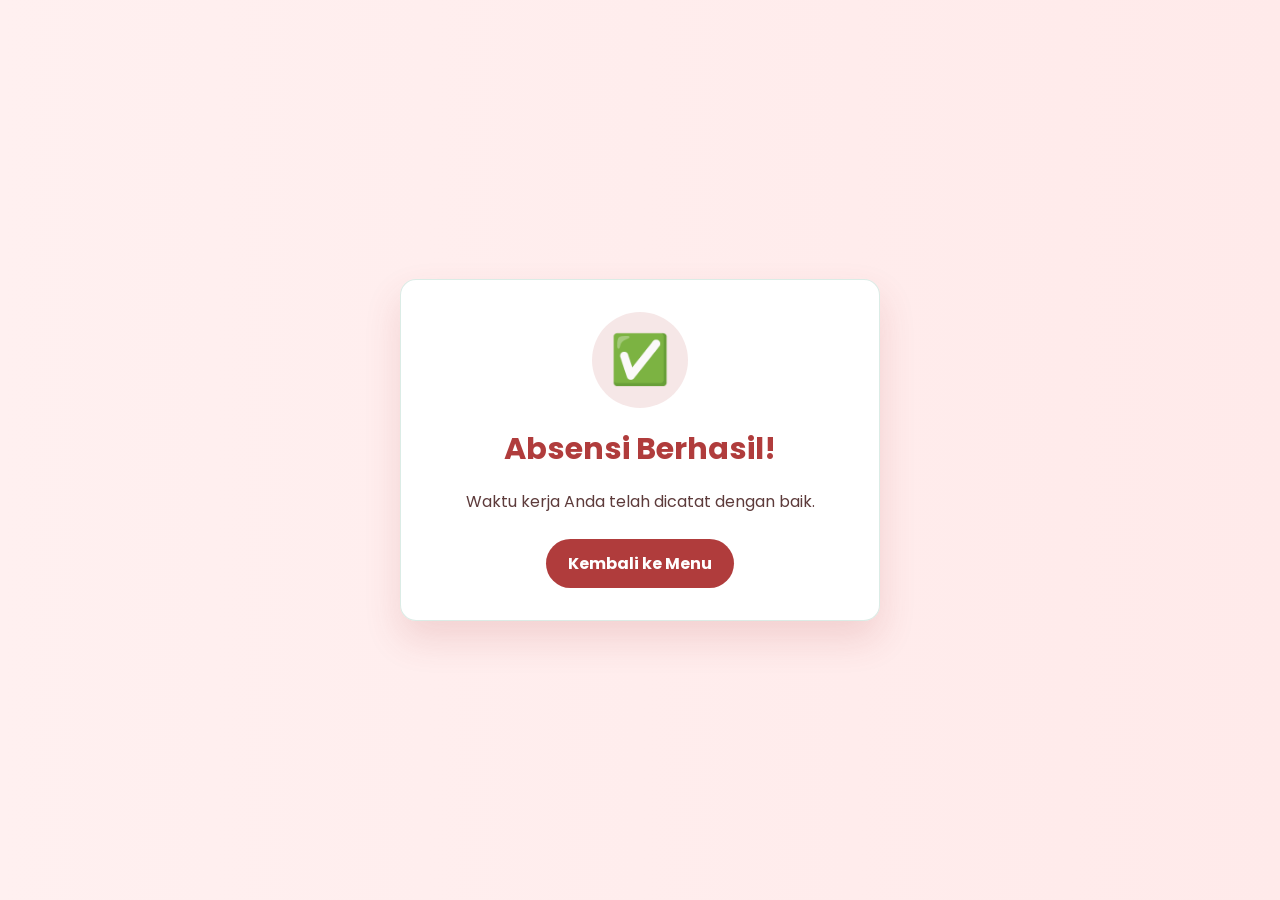
<file: page2.html>
<!DOCTYPE html>
<html lang="id">

<head>
    <meta charset="UTF-8">
    <meta name="viewport" content="width=device-width, initial-scale=1.0">
    <title>Absensi</title>
    <link href="https://fonts.googleapis.com/css2?family=Poppins:wght@400;600&display=swap" rel="stylesheet">
    <link rel="stylesheet" href="style.css">
    <link rel="icon" href="icon.png">

</head>

<body>
    <div class="confetti-container" aria-hidden="true"></div>
    <main class="success-page">
        <section class="success-card" id="successCard">
            <div class="success-icon" id="successIcon">✅</div>
            <h1 id="successTitle">Absensi Berhasil!</h1>
            <p id="successMessage">Terima kasih, data absensi Anda sudah terkirim.</p>
            <div class="success-timer hidden" id="successTimer">
                <div class="timer-label">Durasi Istirahat</div>
                <div class="big-time" id="successElapsed">00:00:00</div>
            </div>
            <a href="index.html" class="success-button">Kembali ke Menu</a>
        </section>
    </main>
    <script>
        const colors = ['#ff6b6b', '#ffca3a', '#8ac926', '#1982c4', '#6a4c93'];
        const container = document.querySelector('.confetti-container');
        function createConfetti() {
            for (let i = 0; i < 20; i++) {
                const confetti = document.createElement('span');
                confetti.className = 'confetti-piece';
                const size = Math.random() * 10 + 8;
                const left = Math.random() * 100;
                const delay = Math.random() * 1.5;
                const duration = Math.random() * 1.2 + 1.8;
                confetti.style.width = `${size}px`;
                confetti.style.height = `${size * 0.4}px`;
                confetti.style.left = `${left}%`;
                confetti.style.backgroundColor = colors[Math.floor(Math.random() * colors.length)];
                confetti.style.animationDelay = `${delay}s`;
                confetti.style.animationDuration = `${duration}s`;
                container.appendChild(confetti);
                confetti.addEventListener('animationend', () => confetti.remove());
            }
        }

        function getStatusFromUrl() {
            const params = new URLSearchParams(window.location.search);
            return params.get('status') || 'Absensi';
        }

        function setSuccessContent(status) {
            const title = document.getElementById('successTitle');
            const message = document.getElementById('successMessage');
            const icon = document.getElementById('successIcon');
            const card = document.getElementById('successCard');

            const map = {
                Absensi: {
                    title: 'Absensi Berhasil!',
                    message: 'Waktu kerja Anda telah dicatat dengan baik.',
                    icon: '✅',
                    className: 'absensi'
                },
                Istirahat: {
                    title: 'Istirahat Tercatat!',
                    message: 'Waktu istirahatmu sudah berhasil disimpan.',
                    icon: '☕',
                    className: 'istirahat'
                },
                Bebas: {
                    title: 'Absensi Bebas!',
                    message: 'Kegiatan bebas Anda sudah tercatat.',
                    icon: '✨',
                    className: 'bebas'
                }
            };

            const statusData = map[status] || map.Absensi;
            title.textContent = statusData.title;
            message.textContent = statusData.message;
            icon.textContent = statusData.icon;
            card.classList.add(statusData.className);
        }

        function formatTime(ms) {
            const s = Math.floor(ms / 1000);
            const hh = String(Math.floor(s / 3600)).padStart(2, '0');
            const mm = String(Math.floor((s % 3600) / 60)).padStart(2, '0');
            const ss = String(s % 60).padStart(2, '0');
            return `${hh}:${mm}:${ss}`;
        }

        function showSuccessTimer(durationMs) {
            const successTimer = document.getElementById('successTimer');
            const successElapsed = document.getElementById('successElapsed');
            if (!successTimer || !successElapsed) return;
            successElapsed.textContent = formatTime(durationMs);
            successTimer.classList.remove('hidden');
        }

        document.addEventListener('DOMContentLoaded', () => {
            const status = getStatusFromUrl();
            setSuccessContent(status);
            if (status === 'Istirahat') {
                const storedDuration = Number(localStorage.getItem('lastIstirahatDuration') || '0');
                showSuccessTimer(storedDuration);
            }
            createConfetti();
            setTimeout(createConfetti, 600);
            setTimeout(createConfetti, 1200);
        });
    </script>
</body>

</html>
</file>
<file: style.css>
:root {
    --maroon: #b03c3c;
    --soft-bg: #fef6f6;
    --text-color: #2e2e2e;
    --radius: 16px;
}

* {
    box-sizing: border-box;
    transition: all 0.3s ease;
}

body {
    margin: 0;
    font-family: 'Poppins', sans-serif;
    background: linear-gradient(to right, #fff0f0, #ffeaea);
    color: var(--text-color);
    display: flex;
    justify-content: center;
    align-items: center;
    min-height: 100vh;
    padding: 20px;
}

.hidden {
    display: none !important;
}

.main-menu,
form {
    width: 100%;
    max-width: 520px;
}

.main-menu {
    background: rgba(255, 255, 255, 0.94);
    border-radius: var(--radius);
    box-shadow: 0 10px 28px rgba(176, 60, 60, 0.14);
    padding-bottom: 24px;
    padding-left: 24px;
    padding-right: 24px;
    margin-bottom: 22px;
    animation: fadeInUp 0.7s ease;

    /* allow absolute elements inside cards */
    .cards-wrapper {
        position: relative;
    }

    .back-arrow-overlay {
        position: absolute;
        top: 8px;
        left: 8px;
        width: 36px;
        height: 36px;
        padding: 0;
        display: inline-flex;
        align-items: center;
        justify-content: center;
        border-radius: 8px;
        font-size: 1.05rem;
        line-height: 1;
        z-index: 20;
    }

    /* ensure header is positioned for the back button */
    .menu-header {
        position: relative;
    }
}

.success-page {
    width: 100%;
    max-width: 520px;
    padding: 0 20px;
}

.success-card {
    background: rgba(255, 255, 255, 0.96);
    border-radius: var(--radius);
    box-shadow: 0 18px 36px rgba(176, 60, 60, 0.16);
    padding: 32px 28px;
    text-align: center;
    animation: fadeInUp 0.6s ease;
}

.success-card.absensi {
    border: 1px solid rgba(59, 151, 117, 0.18);
}

.success-card.istirahat {
    border: 1px solid rgba(255, 177, 66, 0.22);
}

.success-card.bebas {
    border: 1px solid rgba(27, 128, 214, 0.22);
}

.success-icon {
    font-size: 3rem;
    width: 96px;
    height: 96px;
    display: inline-flex;
    align-items: center;
    justify-content: center;
    border-radius: 50%;
    background: rgba(176, 60, 60, 0.12);
    color: var(--maroon);
    margin-bottom: 18px;
}

.success-card h1 {
    margin: 0 0 12px;
    font-size: 1.9rem;
    color: var(--maroon);
}

.success-card p {
    color: #5d3b3b;
    line-height: 1.7;
    margin-bottom: 24px;
}

.success-timer {
    margin: 18px auto 24px;
    padding: 16px 18px;
    border-radius: 16px;
    background: #fff7f7;
    border: 1px solid rgba(176, 60, 60, 0.12);
}

.success-timer .timer-label {
    font-size: 0.95rem;
    color: #7a4f4f;
    margin-bottom: 8px;
}

.success-button {
    display: inline-block;
    background-color: var(--maroon);
    color: white;
    padding: 12px 22px;
    border-radius: 999px;
    text-decoration: none;
    font-weight: 700;
    transition: transform 0.2s ease, box-shadow 0.2s ease, background-color 0.2s ease;
}

.success-button:hover {
    transform: translateY(-2px);
    box-shadow: 0 12px 24px rgba(176, 60, 60, 0.18);
    background-color: #8f3030;
}

.confetti-container {
    position: fixed;
    inset: 0;
    pointer-events: none;
    overflow: hidden;
    z-index: 1000;
}

.confetti-piece {
    position: absolute;
    top: -10px;
    opacity: 0.9;
    border-radius: 4px;
    transform: rotate(15deg);
    animation: confetti-fall ease forwards;
}

@keyframes confetti-fall {
    0% {
        transform: translate3d(0, 0, 0) rotate(0deg);
        opacity: 1;
    }

    100% {
        transform: translate3d(20px, 110vh, 0) rotate(720deg);
        opacity: 0;
    }
}

.menu-header {
    text-align: center;
    margin-bottom: 20px;
}

.menu-intro {
    margin: 0;
    font-size: 0.95rem;
    color: #7a4f4f;
}

.menu-title {
    margin: 10px 0 0;
    font-size: 1.5rem;
    color: var(--maroon);
}

.menu-grid {
    display: grid;
    gap: 14px;
    grid-template-columns: repeat(auto-fit, minmax(140px, 1fr));
}

.menu-card {
    background: white;
    border: 1px solid rgba(176, 60, 60, 0.14);
    border-radius: 18px;
    padding: 18px;
    text-align: center;
    cursor: pointer;
    transition: transform 0.25s ease, box-shadow 0.25s ease, border-color 0.25s ease;
    display: flex;
    flex-direction: column;
    align-items: center;
    gap: 10px;
    font-family: inherit;
}

.menu-card:hover,
.menu-card:focus-visible {
    transform: translateY(-4px);
    box-shadow: 0 18px 36px rgba(176, 60, 60, 0.12);
    border-color: rgba(176, 60, 60, 0.26);
    background: #e7f7f3;
}

.menu-icon {
    font-size: 1.75rem;
}

.menu-card strong {
    font-size: 1.05rem;
    color: #4f1d1d;
}

.menu-card p {
    margin: 0;
    line-height: 1.4;
    color: #6d4c4c;
    font-size: 0.85rem;
}

.menu-card:hover strong,
.menu-card:hover .menu-icon {
    color: #009688;
}

.selection-summary {
    display: flex;
    align-items: center;
    justify-content: space-between;
    background: #fff4f4;
    border: 1px solid #f1d4d4;
    border-radius: 12px;
    padding: 12px 16px;
    margin-bottom: 16px;
    color: #6b1f1f;
    animation: fadeInUp 0.5s ease;
}

.selection-summary button {
    border: none;
    color: white;
    font-weight: 700;
    cursor: pointer;
    font-size: 0.9rem;
    padding: 4px 8px;
}



/* Splash */
.splash {
    position: fixed;
    inset: 0;
    display: flex;
    align-items: center;
    justify-content: center;
    background: #ffffff;
    z-index: 1200;
    opacity: 0;
    pointer-events: none;
    transition: opacity 0.6s ease;
}

.splash.show {
    opacity: 1;
    pointer-events: auto;
}

.splash.hide {
    opacity: 0;
    pointer-events: none;
}

.splash img {
    width: 300px;
    height: auto;
    opacity: 0;
    transform: scale(0.95);
    transition: opacity 0.6s ease, transform 0.6s ease;
}

.splash.show img {
    opacity: 1;
    transform: scale(1);
}




form {
    background-color: #ffffff;
    padding: 30px 35px;
    border-radius: var(--radius);
    box-shadow: 0 8px 24px rgba(176, 60, 60, 0.2);
    width: 100%;
    max-width: 520px;
    animation: fadeIn 2s ease-in-out;
    position: relative;
}

@keyframes fadeIn {
    0% {
        opacity: 0;
        transform: translateY(20px);
    }

    100% {
        opacity: 1;
        transform: translateY(0);
    }
}

h2 {
    text-align: center;
    color: var(--maroon);
    margin-bottom: 25px;
}

label {
    display: block;
    margin-top: 18px;
    font-weight: 600;
}

.radio-group {
    display: flex;
    gap: 15px;
    flex-wrap: wrap;
    margin-top: 8px;
}

input[type="radio"] {
    margin-right: 6px;
    accent-color: var(--maroon);
}

select,
button,
input[type="text"] {
    font-size: 1rem;
    padding: 10px 12px;
    border-radius: 10px;
    border: 1px solid #ccc;
    width: 100%;
    margin-top: 10px;
    transition: box-shadow 0.3s ease;
}

select:hover,
select:focus {
    box-shadow: 0 0 0 3px rgba(176, 60, 60, 0.2);
}

button {
    background-color: var(--maroon);
    color: white;
    font-weight: bold;
    border: none;
    box-shadow: 0 4px 12px rgba(176, 60, 60, 0.3);
    cursor: pointer;
}

button:hover {
    transform: scale(1.02);
    background-color: #912c2c;
}

video,
img {
    width: 100%;
    border-radius: 12px;
    margin-top: 12px;
}

#previewContainer {
    display: none;
    text-align: center;
    margin-top: 12px;
}

#previewContainer img {
    max-width: 100%;
    border: 2px solid #ccc;
}

.btn-group {
    display: flex;
    gap: 10px;
    margin-top: 10px;
}

.btn-group.single {
    justify-content: center;
}

#cameraAlert {
    display: none;
    background-color: #ffe5e5;
    color: #8a1c1c;
    padding: 10px;
    border-radius: 10px;
    margin-top: 12px;
    text-align: center;
    font-weight: 600;
}

#loadingOverlay {
    display: none;
    position: fixed;
    top: 0;
    left: 0;
    width: 100vw;
    height: 100vh;
    background-color: rgba(255, 255, 255, 0.9);
    z-index: 999;
    justify-content: center;
    align-items: center;
    font-size: 1.4rem;
    font-weight: bold;
    color: var(--maroon);
}

.spinner {
    border: 4px solid #f3f3f3;
    border-top: 4px solid var(--maroon);
    border-radius: 50%;
    width: 36px;
    height: 36px;
    animation: spin 1s linear infinite;
    margin-bottom: 10px;
}

@keyframes spin {
    0% {
        transform: rotate(0deg);
    }

    100% {
        transform: rotate(360deg);
    }
}

@keyframes fadeInUp {
    0% {
        opacity: 0;
        transform: translateY(12px);
    }

    100% {
        opacity: 1;
        transform: translateY(0);
    }
}

.fadeInUp {
    animation: fadeInUp 0.6s ease forwards;
}

/* Istirahat page helpers */
.cards {
    display: flex;
    gap: 12px;
    margin-top: 18px;
}

.card {
    flex: 1;
    background: #fff;
    border-radius: 14px;
    padding: 18px;
    text-align: center;
    cursor: pointer;
    border: 1px solid rgba(0, 0, 0, 0.06);
}

.card h3 {
    margin: 6px 0;
}

.small {
    font-size: 0.9rem;
    color: #666
}

.timer-wrap {
    display: block;
    text-align: center;
    margin-top: 18px
}

.big-time {
    font-size: 2.6rem;
    color: var(--maroon);
    font-weight: 700
}

.circle {
    width: 140px;
    height: 140px;
    border-radius: 50%;
    border: 8px solid rgba(176, 60, 60, 0.12);
    display: inline-flex;
    align-items: center;
    justify-content: center
}

.muted {
    color: #666
}

.form-row {
    margin-top: 12px
}

/* disabled card state */
.card.disabled {
    opacity: 0.6;
    pointer-events: none;
    cursor: not-allowed;
    filter: grayscale(10%);
}

.small-link {
    display: inline-block;
    margin-top: 8px;
    background: transparent;
    border: 1px solid rgba(0, 0, 0, 0.06);
    padding: 6px 10px;
    border-radius: 8px;
    color: var(--maroon);
    cursor: pointer;
}

/* fade utilities */
.fade-section {
    opacity: 0;
}

.fade-in {
    animation: fadeIn 0.35s ease forwards;
}

.fade-out {
    animation: fadeOut 0.25s ease forwards;
}

@keyframes fadeOut {
    from {
        opacity: 1;
        transform: translateY(0);
    }

    to {
        opacity: 0;
        transform: translateY(8px);
    }
}

@keyframes fadeIn {
    from {
        opacity: 0;
        transform: translateY(8px);
    }

    to {
        opacity: 1;
        transform: translateY(0);
    }
}

footer {
    text-align: center;
    font-size: 0.85rem;
    color: #888;
    margin-top: 18px;
}
</file>
